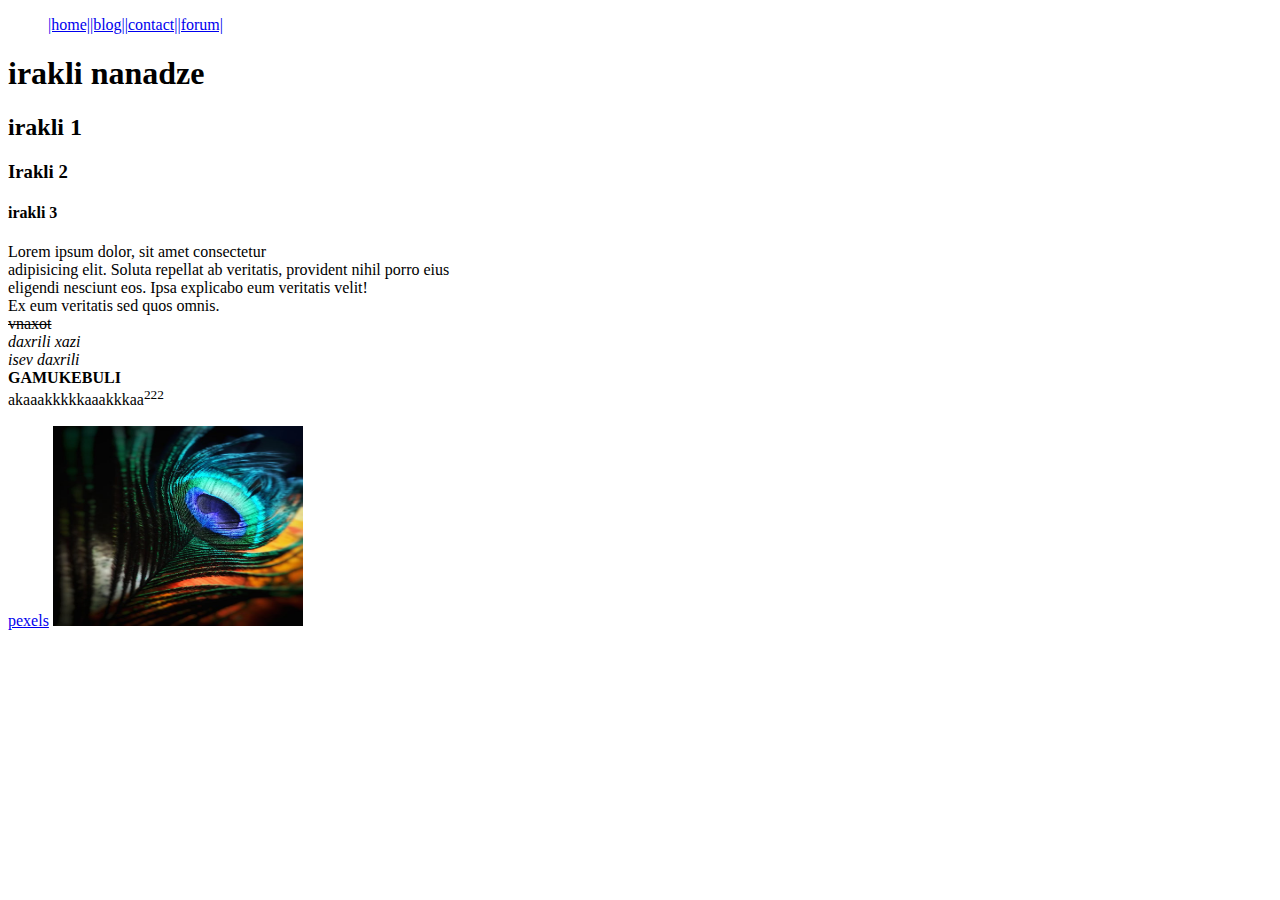
<file: index.html>
<!DOCTYPE html>
<html lang="en">
<head>
  <meta charset="UTF-8">
  <meta name="viewport" content="width=device-width, initial-scale=1.0">
  <title>irakli.com</title>
  
</head>
<body>
  <ol style="list-style: none; display: flex;">
    <li>
        <a href="./2lec.html">
        |home|
        </a>
    </li>
     <li>
        <a href="blog.html">
            |blog|
        </a>
        </li>
    <li>
<a href="contact.html">
        |contact|
    </a>
    </li>
    <li>
        <a href="forum.html">

        |forum|</li>
    </a>
</ol>

     <h1>irakli nanadze</h1>
    <h2>irakli 1 </h2>
    <h3>Irakli 2</h3>
    <h4>irakli 3</h4>


<p>Lorem ipsum dolor, sit amet consectetur <br>
  adipisicing elit. Soluta repellat ab veritatis, provident nihil porro eius<br> 
  eligendi nesciunt eos. Ipsa explicabo eum veritatis velit!<br>
   Ex eum veritatis sed quos omnis.<br>




  <del>vnaxot</del><br>
 <i>daxrili xazi</i> <br> 
<em>isev daxrili</em><br>
<strong>GAMUKEBULI</strong><br>
akaaakkkkkaaakkkaa<sup>222</sup> <br> 
 <p>


  <a href="https://www.pexels.com/photo/green-and-blue-peacock-feather-674010/" target="_blank">pexels</a>
  <img src="./photo.jpg" alt="silamaze" width="250px" height="200px">
</file>
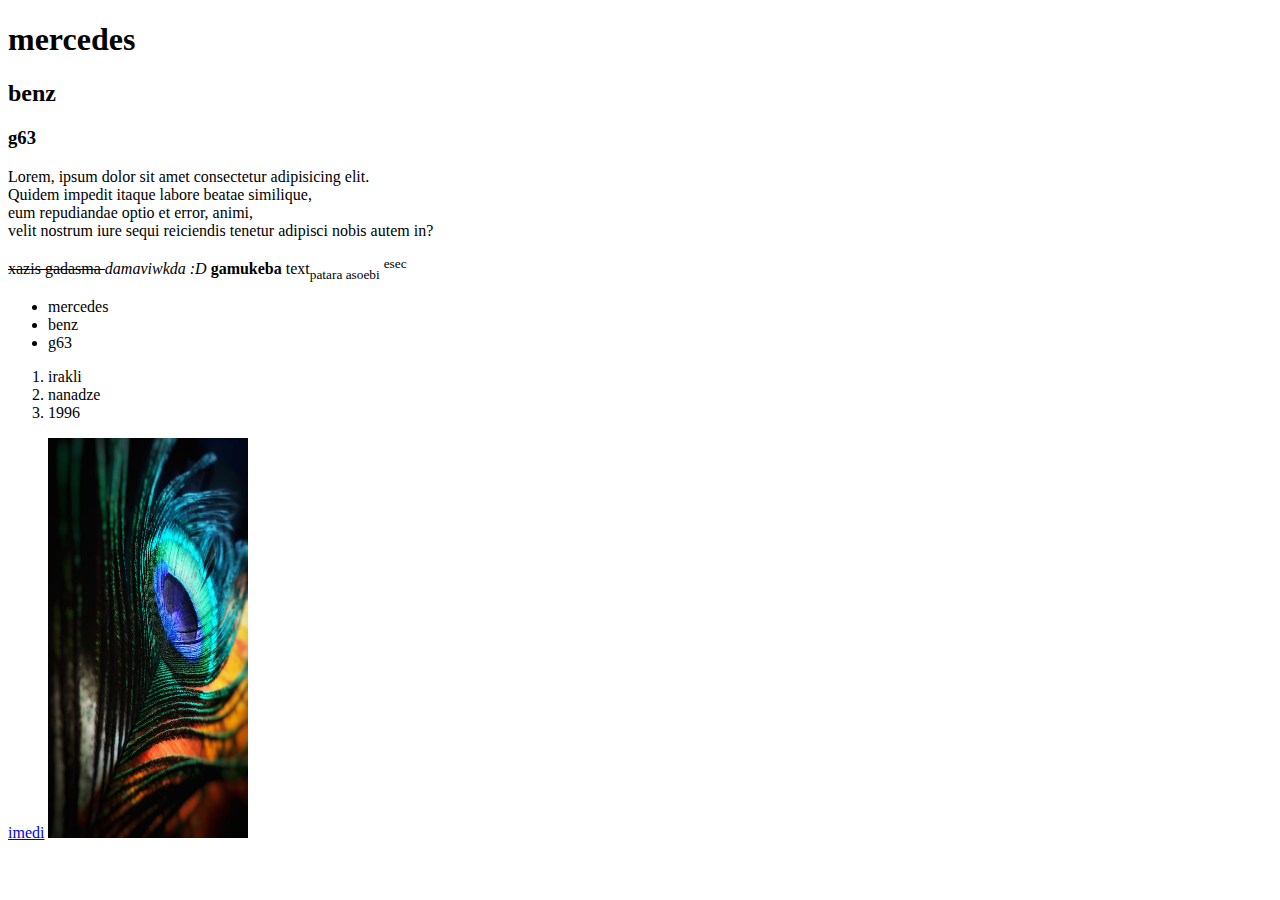
<file: 1.html>
<!DOCTYPE html>
<html lang="en">
<head>
    <meta charset="UTF-8">
    <meta name="viewport" content="width=device-width, initial-scale=1.0">
    <title>Document</title>
</head>
<body>
    <h1> 
        mercedes
    </h1>
<h2> 
    benz 
</h2>
<h3> 
    g63
</h3>

<p>Lorem, ipsum dolor sit amet consectetur adipisicing elit. </br>
    Quidem impedit itaque labore beatae similique, </br>
     eum repudiandae optio et error, animi,  </br>
    velit nostrum iure sequi reiciendis tenetur adipisci nobis autem in?</p>

<del> xazis gadasma </del>
<i>damaviwkda :D </i>
<strong> gamukeba</strong>
    text<sub>patara asoebi</sub>
<sup>esec </sup>

<ul>
    <li>
        mercedes
    </li>
    <li>
        benz
    </li>
    <li> 
         g63
    </li>

    </ul>

    <ol>
        <li>
            irakli
        </li>
        <li> 
           nanadze
        </li>
        <li>
            1996
        </li>

    </ol>
<a href="https://www.youtube.com/@TVIMEDI" target="_blank"> imedi</a>
    <img src="./photo.jpg" alt=""  width="200" height="400">



</body>
</html>
</file>
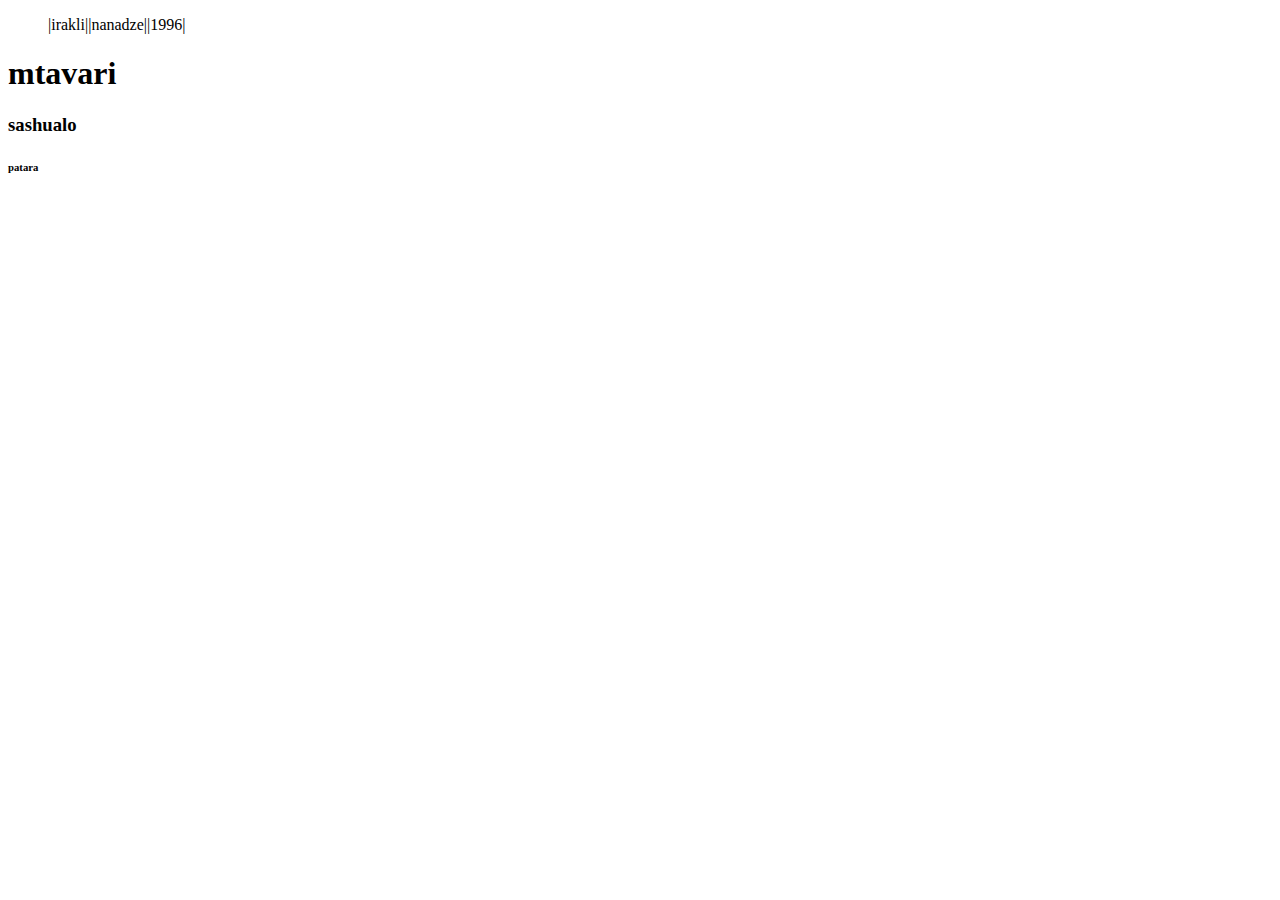
<file: 2.html>
<!DOCTYPE html>
<html lang="en">
<head>
    <meta charset="UTF-8">
    <meta name="viewport" content="width=device-width, initial-scale=1.0">
    <title>Document</title>
</head>
<body>
    <ul style="list-style: none; display: flex;">
<li>|irakli|</li>
<li>|nanadze|</li>
<li>|1996|</li>
    </ul>


    <h1>
        mtavari
    </h1>
    <h3>
        sashualo
    </h3>
    <h6>        
        patara
    </h6>
    

 
  





</body>
</html>
</file>
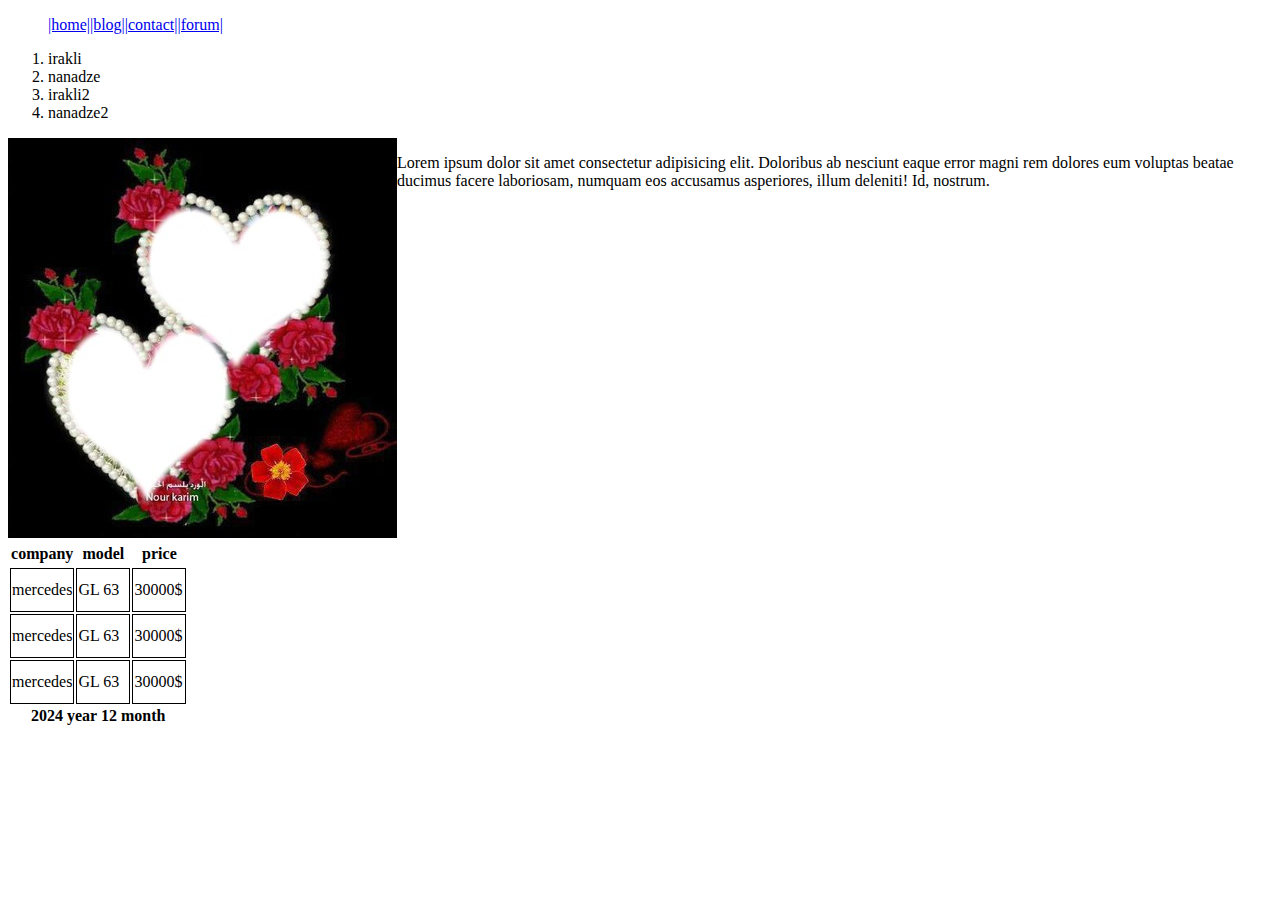
<file: 2lec.html>
<!DOCTYPE html>
<html lang="en">
<head>
    <meta charset="UTF-8">
    <meta name="viewport" content="width=device-width, initial-scale=1.0">
    <title>Document</title>
</head>
<body>
    <ul style="list-style: none; display: flex;">
    <li>
        <a href="./2lec.html">
        |home|
        </a>
    </li>
     <li>
        <a href="blog.html">
            |blog|
        </a>
        </li>
    <li>
<a href="contact.html">
        |contact|
    </a>
    </li>
    <li>
        <a href="forum.html">

        |forum|</li>
    </a>

</ul>
    
<ol>
  <li> irakli</li>
  <li>nanadze</li>
  <li>irakli2</li>
  <li>nanadze2</li>
</ol>


     <div style="display: flex;">
         
<div>
        <img src="./love.jpg">
</div>

        <div>
        <p>Lorem ipsum dolor sit amet consectetur adipisicing elit. Doloribus ab nesciunt eaque error magni rem dolores eum voluptas beatae ducimus facere laboriosam, numquam eos accusamus asperiores, illum deleniti! Id, nostrum.</p>
        
     </div>  
    
    
     </div>
 
     <table>
       <thead>
        <tr>
            <th>
                company
            </th>
            <th>
                model
            </th>
            <th>
                price
            </th>
        </tr>
       </thead>
        <tr>
        <tbody>
            <td>
                mercedes
            </td>
            <td>
                GL 63 
            </td>
            <td>
                30000$
            </td>
          </tr>
          <td>
            mercedes
        </td>
        <td>
            GL 63 
        </td>
        <td>
            30000$
        </td>
      </tr>
      <td>
        mercedes
    </td>
    <td>
        GL 63 
    </td>
    <td>
        30000$
    </td>
  </tr>
        </tbody>
<tfoot>
     <tr>
        <th colspan="3">
             2024 year 12 month
        </th>
     </tr>
</tfoot>
     </table>
<style>
    td{
        width: 50px;
        height: 40px;
        border: 1px solid black;
    }
</style>

    




</body>
</html>
</file>
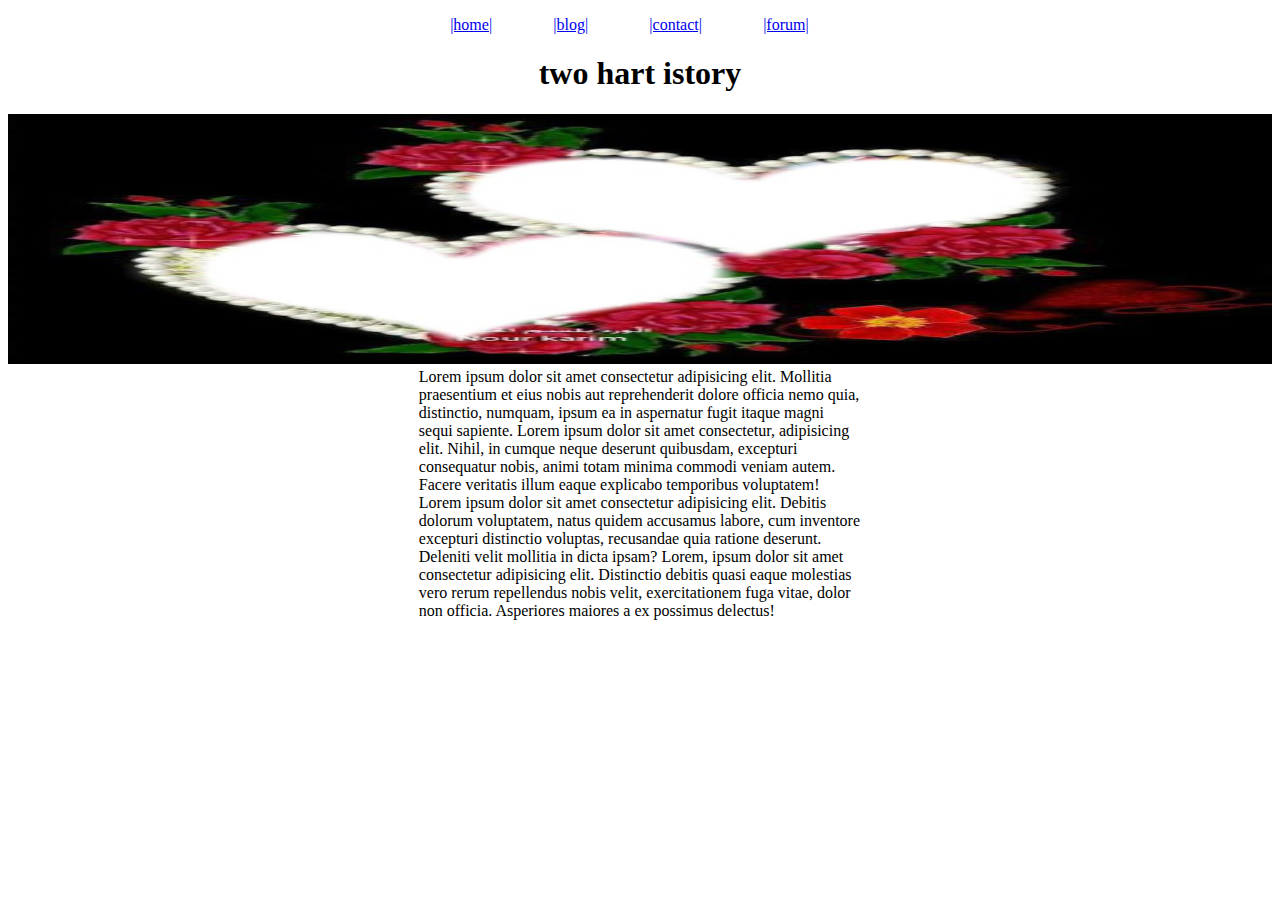
<file: blog.html>
<!DOCTYPE html>
<html lang="en">
<head>
    <meta charset="UTF-8">
    <meta name="viewport" content="width=device-width, initial-scale=1.0">
    <title>Document</title>
</head>
<body>
    <ol style="list-style: none; display: flex; display: flex; justify-content: center; gap: 5%;">
        <li>
            <a href="./2lec.html">
            |home|
            </a>
        </li>
         <li>
            <a href="blog.html">
                |blog|
            </a>
            </li>
        <li>
    <a href="contact.html">
            |contact|
        </a>
        </li>
        <li>
            <a href="forum.html">
    
            |forum|</li>
        </a>
    </ol>
     <h1 style="text-align: center;">two hart istory</h1>
      <div>
        <img src="./love.jpg" alt="" width="100%" height="250px">
      </div>
      <div style="display: flex; justify-content: center;">
          <div style="width: 35%;">
            Lorem ipsum dolor sit amet consectetur adipisicing elit. 
            Mollitia praesentium et eius nobis aut reprehenderit dolore officia nemo quia, 
            distinctio, numquam, ipsum ea in aspernatur fugit itaque magni sequi sapiente.
             Lorem ipsum dolor sit amet consectetur, adipisicing elit. Nihil, in cumque neque deserunt quibusdam, excepturi consequatur nobis,
             animi totam minima commodi veniam autem. 
             Facere veritatis illum eaque explicabo temporibus voluptatem!
            Lorem ipsum dolor sit amet consectetur adipisicing elit. Debitis dolorum voluptatem, 
             natus quidem accusamus labore, cum inventore excepturi distinctio voluptas,
             recusandae quia ratione deserunt. Deleniti velit mollitia in dicta ipsam?
        Lorem, ipsum dolor sit amet consectetur adipisicing elit. Distinctio 
        debitis quasi eaque molestias vero rerum repellendus nobis velit, 
        exercitationem fuga vitae, dolor non officia.
         Asperiores maiores a ex possimus delectus!
        
        </div>

      </div>


</body>
</html>
</file>
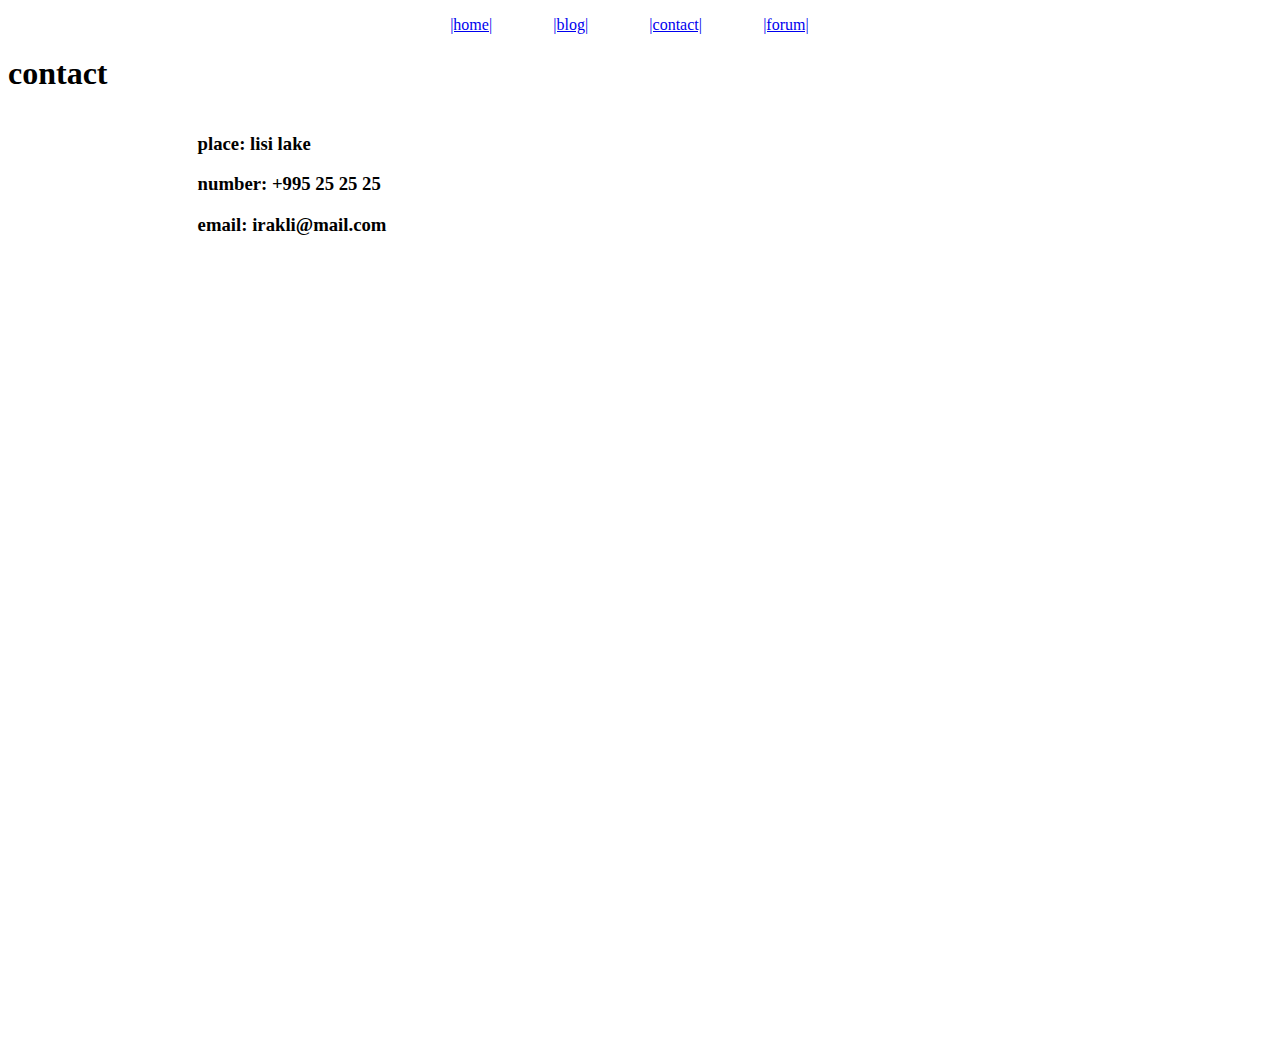
<file: contact.html>
<!DOCTYPE html>
<html lang="en">
<head>
    <meta charset="UTF-8">
    <meta name="viewport" content="width=device-width, initial-scale=1.0">
    <title>Document</title>
</head>
<body> 
    <ol style="list-style: none; display: flex; display: flex;justify-content: center; gap: 5%;">
        <li>
            <a href="./2lec.html">
            |home|
            </a>
        </li>
         <li>
            <a href="blog.html">
                |blog|
            </a>
            </li>
        <li>
    <a href="contact.html">
            |contact|
        </a>
        </li>
        <li>
            <a href="forum.html">
    
            |forum|</li>
        </a>
    </ol>
    <h1>contact</h1>
   <div style="display: flex; justify-content: center;"> 
    <div style="width: 35%;">  
    <h3> 
        place: lisi lake 
     </h3>
<h3> 
    number: +995 25 25 25
</h3>
<h3>
    email: irakli@mail.com
</h3>
</div>
<div style="width: 35%;">
    <iframe src="https://www.google.com/maps/embed?pb=!1m18!1m12!1m3!1d47632.53272011567!2d44.70145647768553!3d41.741374714592304!2m3!1f0!2f0!3f0!3m2!1i1024!2i768!4f13.1!3m3!1m2!1s0x40447253e3af906f%3A0xfed60422dbcc72f7!2sLisi%20Beach!5e0!3m2!1sen!2sge!4v1697204856864!5m2!1sen!2sge" width="100%" height="250" style="border:0;" allowfullscreen="" loading="lazy" referrerpolicy="no-referrer-when-downgrade"></iframe>
</div>
</div>

<iframe src="https://www.wikipedia.org/" width="100%" height="450" style="border:0;" allowfullscreen="" loading="lazy" referrerpolicy="no-referrer-when-downgrade"></iframe>
<iframe width="100%" height="215" src="https://www.youtube.com/embed/lHZwlzOUOZ4?si=OgF2PSKt5-ARnAwE" title="YouTube video player" frameborder="0" allow="accelerometer; autoplay; clipboard-write; encrypted-media; gyroscope; picture-in-picture; web-share" allowfullscreen></iframe>
    

</body>
</html>
</file>
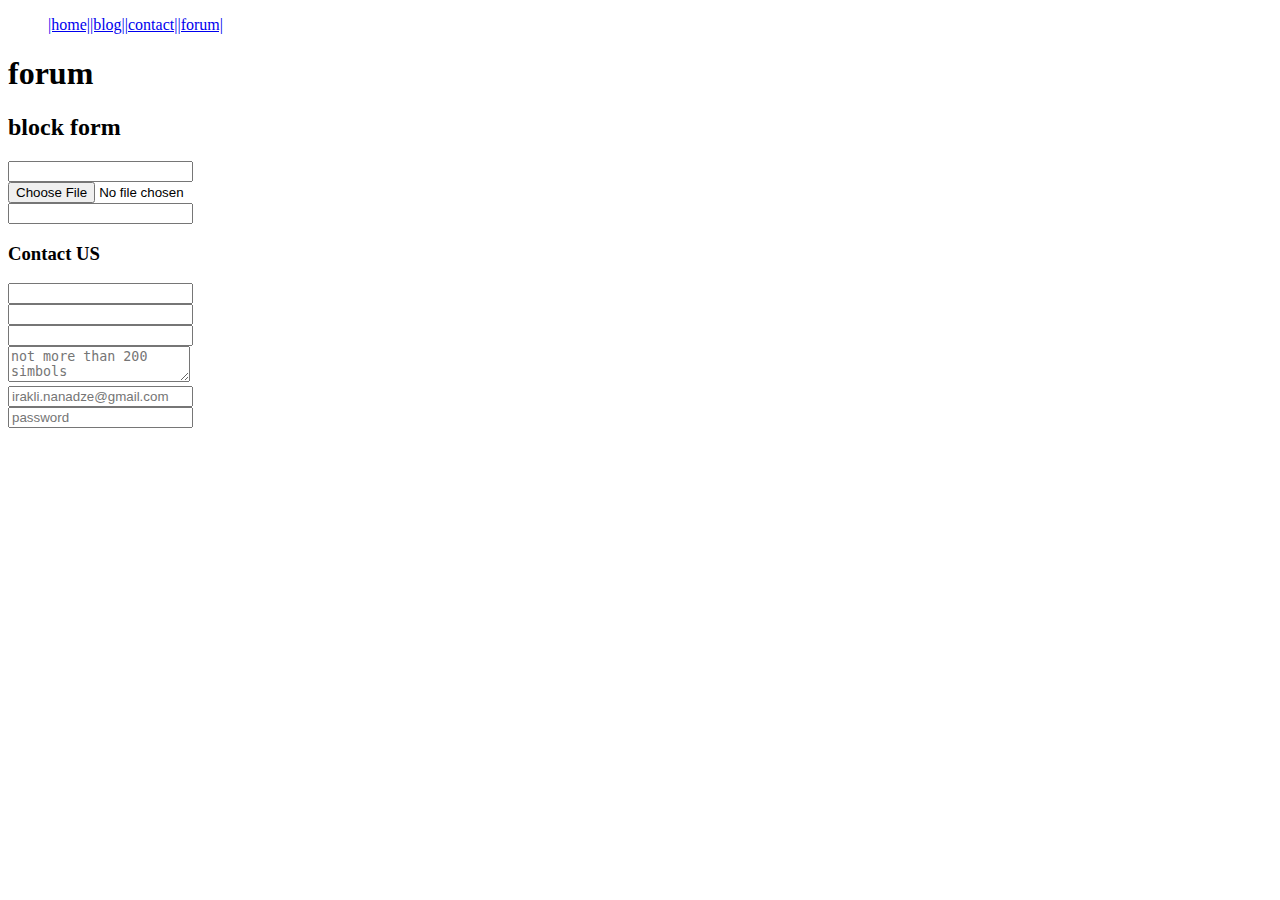
<file: forum.html>
<!DOCTYPE html>
<html lang="en">
<head>
    <meta charset="UTF-8">
    <meta name="viewport" content="width=device-width, initial-scale=1.0">
    <title>Document</title>
</head>
<body>
    <ol style="list-style: none; display: flex;">
        <li>
            <a href="./2lec.html">
            |home|
            </a>
        </li>
         <li>
            <a href="blog.html">
                |blog|
            </a>
            </li>
        <li>
    <a href="contact.html">
            |contact|
        </a>
        </li>
        <li>
            <a href="forum.html">
    
            |forum|</li>
        </a>
    </ol>
    <h1>forum</h1>
    <h2>block form</h2>
    <form>
        <input type="text" name="header"> <br>
        <input type="file" name="image"> <br>   
        <input type="url" name="url"><br>
       
       <h3>Contact US</h3>
        <input type="text" name="name"><br>
        <input type="text" name="lastname"><br>
        <input type="email" name="subject"><br>
        <textarea name="coment" placeholder="not more than 200 simbols"></textarea>
         
        <label for="email"></label><br>
        <input type="email" placeholder="irakli.nanadze@gmail.com"><br>
        <input type="password" placeholder="password"><br>

    </form>

   
</body>
</html>
</file>
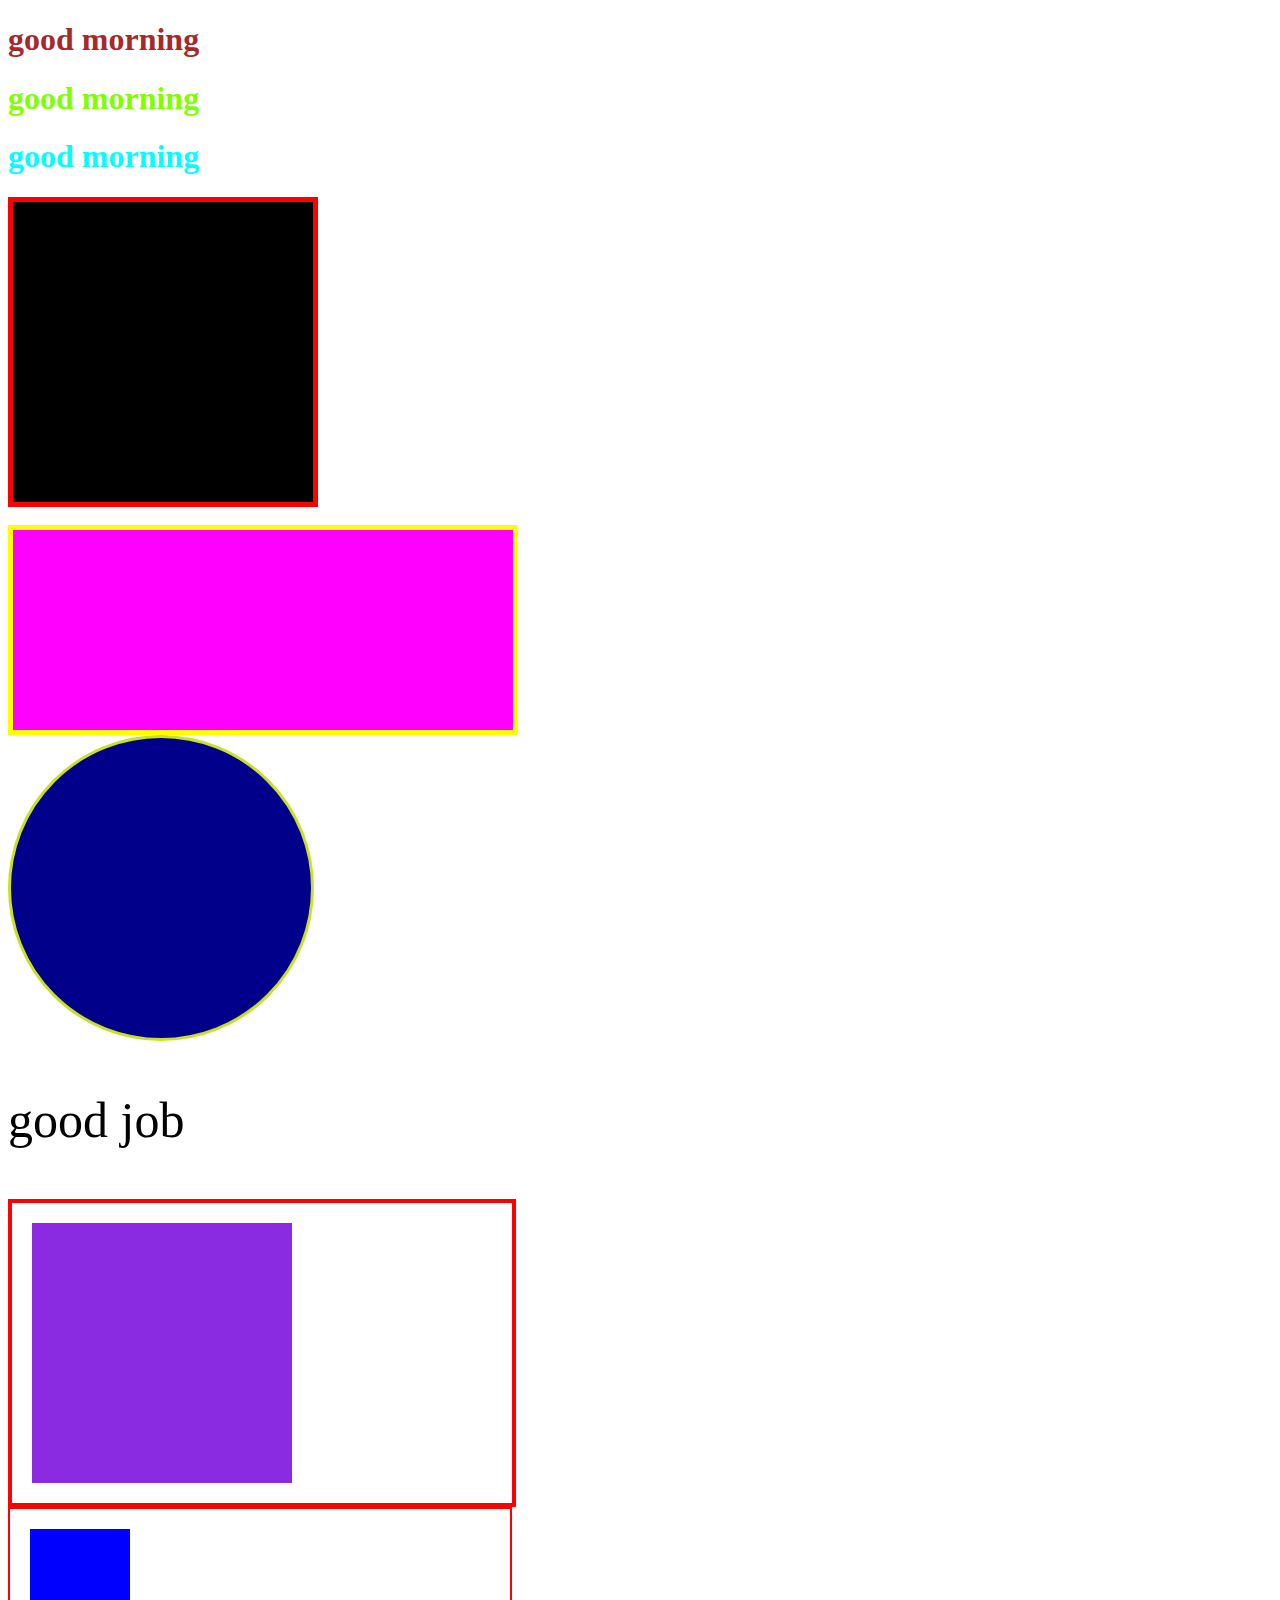
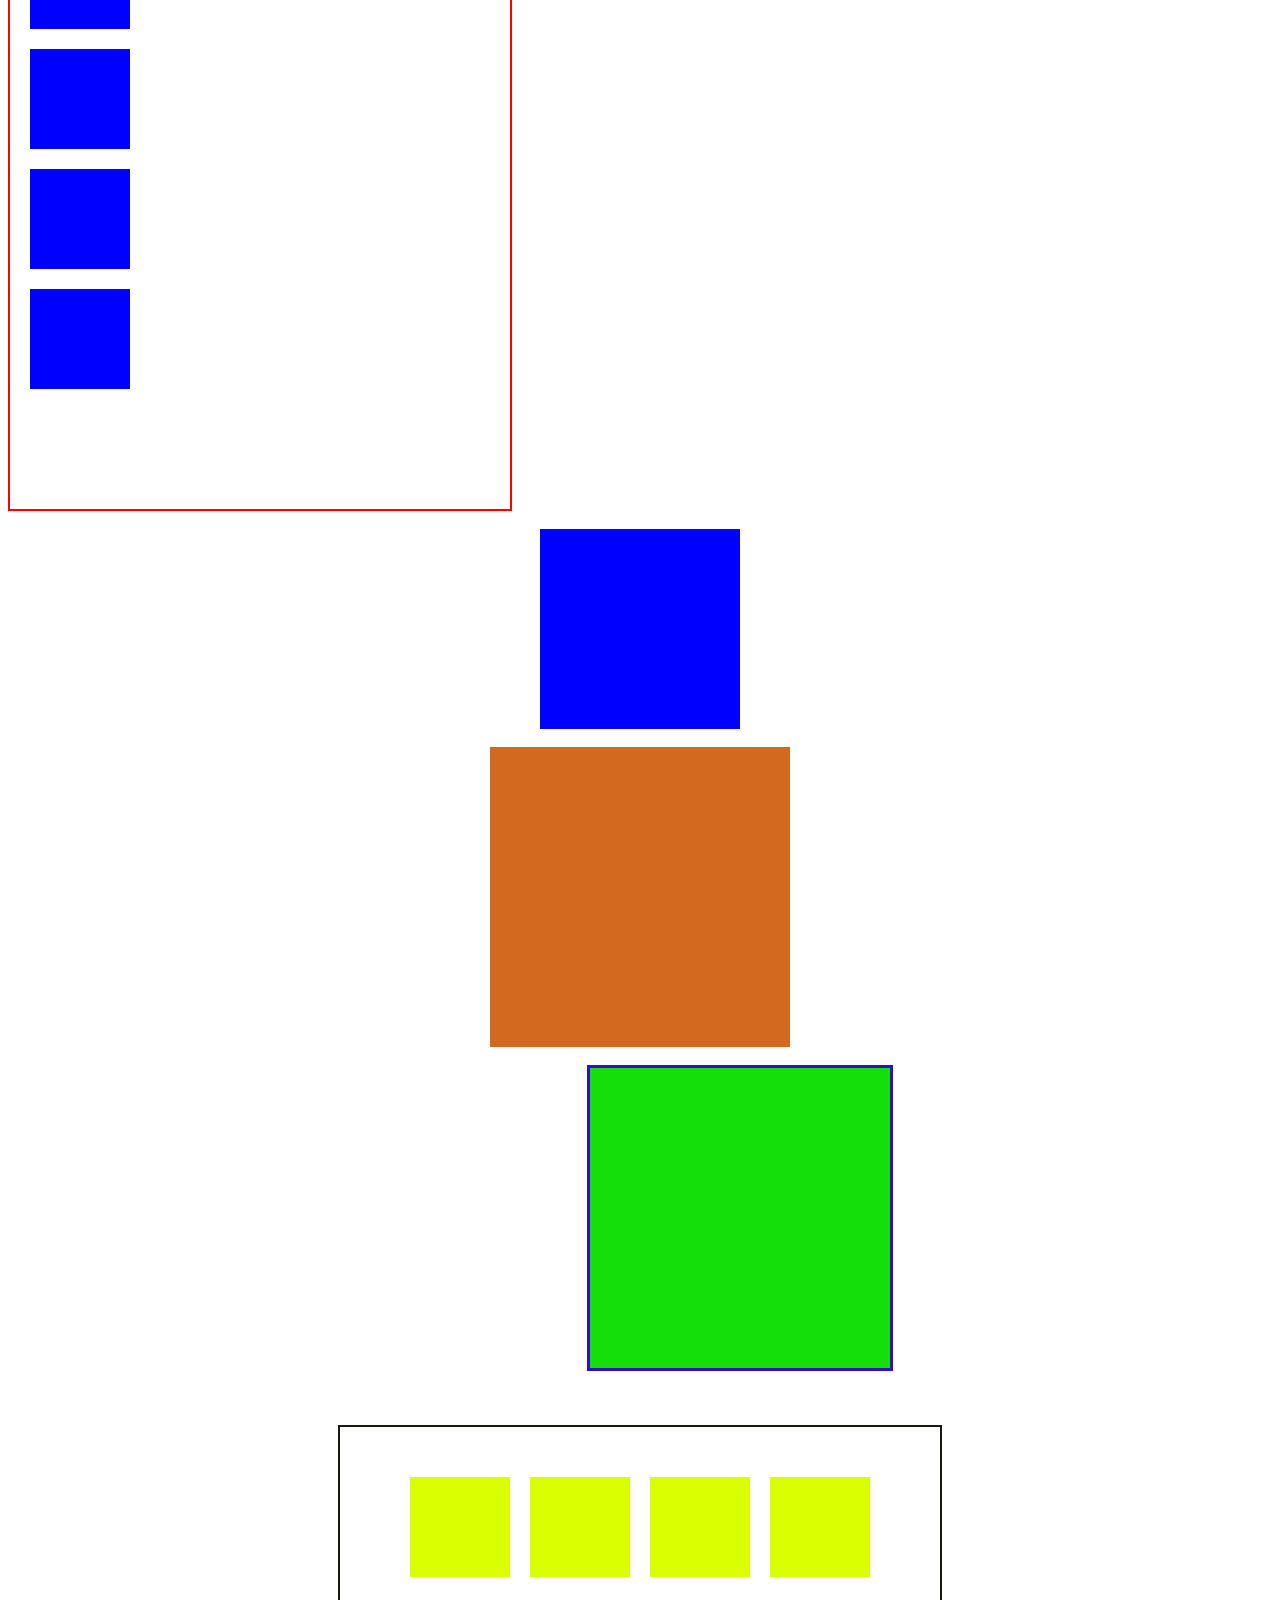
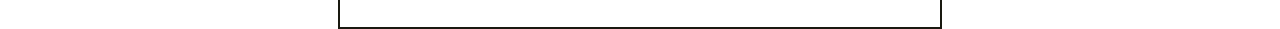
<file: index1.html>
<!DOCTYPE html>
<html lang="en">
<head>
    <meta charset="UTF-8">
    <meta name="viewport" content="width=device-width, initial-scale=1.0">
    <title>Document</title>
<link rel="stylesheet" href="./style.css" />


</head>
<body>
    <h1 class="good">
        good morning
    </h1>
    <h1 class="good1">
        good morning
    </h1>
    <h1 id="good2">
        good morning
    </h1>

    <div class="square">
    </div><br>
    <div class="restangle">
    </div>

     <div class="circle"></div>
    <p class="text">
        good job
    </p>

    <div class="cont">
        <div class="item">
            <br>
        </div>
    </div>
    <div class="cont2">
        <div class="item2"></div> 
        <div class="item2"></div>
        <div class="item2"></div> 
        <div class="item2"></div>
    </div>
    
    <br>

   <center> <div class="object">

    </div></center>
    <br>
    <center><div class="pozicia"></div> </center><br>
    <center> <div class="pozicia2"></div></center><br>
    <br>
    <br>
 <center>
    <div class="container">
    <div class="item3"></div>
    <div class="item3"></div>
    <div class="item3"></div>
    <div class="item3"></div>
    </div>
 </center>


</body>
</html>
</file>
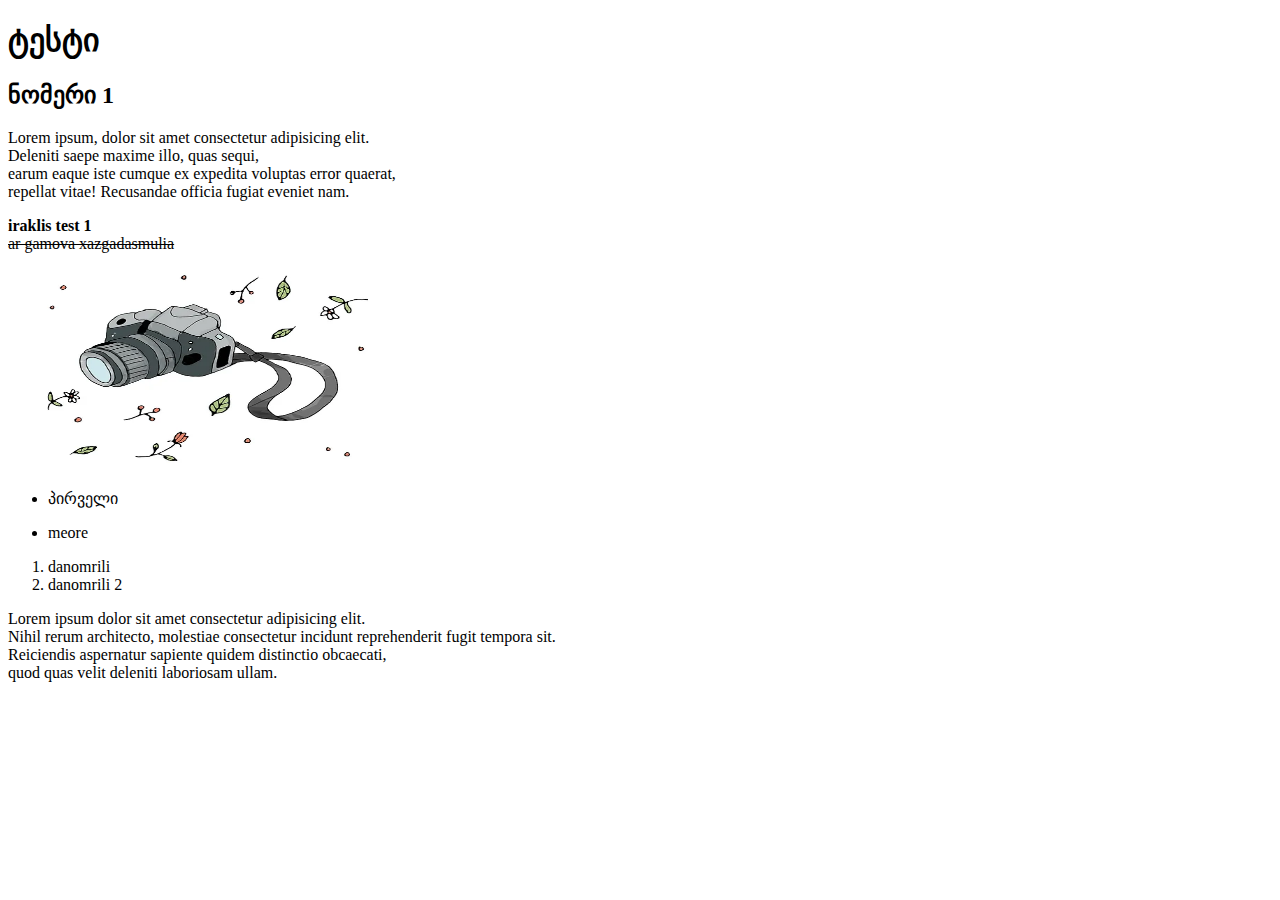
<file: test1.html>
<!DOCTYPE html>
<html lang="en">
<head>
    <meta charset="UTF-8">
    <meta name="viewport" content="width=device-width, initial-scale=1.0">
    <title>სატესტო</title>
</head>
<body>
    <h1>
        ტესტი 
    </h1>
    <h2>
        ნომერი 1 
    </h2>
     <p>
        Lorem ipsum, dolor sit amet consectetur adipisicing elit. <br>
         Deleniti saepe maxime illo, quas sequi, <br>
         earum eaque iste cumque ex expedita voluptas error quaerat,<br> 
        repellat vitae! Recusandae officia fugiat eveniet nam.
     </p>
      <strong>
           iraklis test 1
      </strong> <br>
      <del>
        ar gamova xazgadasmulia
      </del>
      <p> 
       <a href="https://www.google.com/search?q=%E1%83%A4%E1%83%9D%E1%83%A2%E1%83%9D&oq=%E1%83%A4%E1%83%9D%E1%83%A2%E1%83%9D&gs_lcrp=EgZjaHJvbWUyBggAEEUYOdIBCDEwMTZqMGo3qAIAsAIA&sourceid=chrome&ie=UTF-8#vhid=froM2u76vI0hFM&vssid=l" target="_blank">
         <img src="/photoaparati.jpg.webp" alt="ფოტოაპარატი" width="400px" height="200px" >
    </a>
      </p>
      <ul>
        <li>
            პირველი
        </li>
      </ul>
      <ul>
        <li>
            meore
        </li>
      </ul>
      <ol>
        <li>
            danomrili
        </li>
        <li>
            danomrili 2
        </li>
      </ol>
     <div> 
        <div>
            
      <p>Lorem ipsum dolor sit amet consectetur adipisicing elit. <br>
        Nihil rerum architecto, molestiae consectetur incidunt reprehenderit fugit tempora sit.<br>
        Reiciendis aspernatur sapiente quidem distinctio obcaecati,<br>
         quod quas velit deleniti laboriosam ullam.</p>
         </div>
    </div>




</body>
</html>
</file>
<file: style.css>
.good{
    color: brown;
}
.good1{
    color: chartreuse;
}
#good2{
    color: cyan;
}
.square{
    
    width: 300px;
    height: 300px;
    border: 5px solid red;
    background-color: black;
}
.restangle{
    width: 500px;
    height: 200px;
    background-color: fuchsia;
    border: 5px solid yellow;
}
.circle{
    width: 300px;
    height: 300px;
    background-color: darkblue;
    border: 3px solid rgb(200, 225, 38);
    border-radius: 50%;
}
.text{
    font-size: 50px;
}
.cont{
    width: 500px ;
    height: 300px;
    border: 4px solid red;
}
.item{
    width: 200px ;
    height:200px ;
    background-color: blueviolet;
    margin: 20px;
    padding: 30px;
}
.cont2{
    width: 500px;
    height: 600px;
    border: 2px solid red;
}
.item2{
    width: 100px;
    height: 100px;
    background-color: blue;
    margin: 20px ;
    
}
.object{
    width: 200px;
    height: 200px;
    background-color: blue;
}
.pozicia{
    width: 300px ;
    height: 300px;
    background-color: chocolate;
}
.pozicia2{
    
    width: 300px;
    height: 300px;
    background-color: rgb(21, 223, 11);
    border: 3px solid rgb(49, 14, 203);
    margin-left: 200px;
}

.araferi{
    
    width: 200px;
    height: 200px;
    background-color: rgb(181, 159, 159);
    border: 3px solid black;
}
body{
    height: 1200px;
    background-color: rgb(255, 255, 255);
}
.container{
    width: 600px;
    height: 200px;
    border: 2px solid rgb(25, 25, 16);
    display: flex;
    justify-content: center;
    align-items: center;
}
.item3{
    width: 100px;
    height: 100px;
    background-color: rgb(217, 255, 0);
    margin: 10px;
}
</file>
